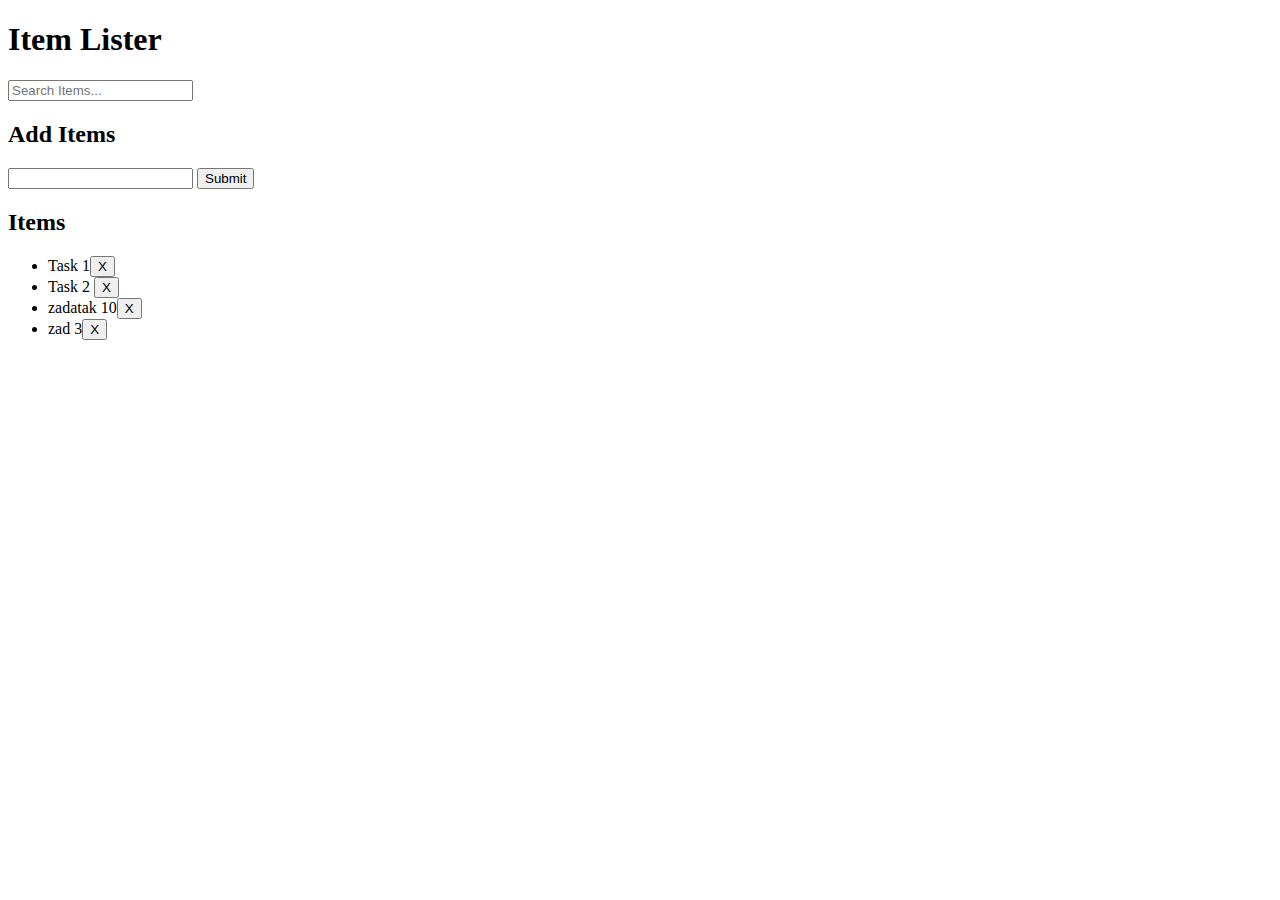
<file: zad1/index.html>
<!DOCTYPE html>
<html lang="en">

<head>
    <meta charset="UTF-8">
    <meta name="viewport" content="width=device-width, initial-scale=1.0">
    <meta http-equiv="X-UA-Compatible" content="ie=edge">
    <link rel="stylesheet" href="https://maxcdn.bootstrapcdn.com/bootstrap/4.0.0-beta/css/bootstrap.min.css" integrity="sha384-/Y6pD6FV/Vv2HJnA6t+vslU6fwYXjCFtcEpHbNJ0lyAFsXTsjBbfaDjzALeQsN6M"
        crossorigin="anonymous">
    <title>Item Lister</title>
</head>

<body>
    <header id="main-header" class="bg-success text-white p-4 mb-3">
        <div class="container">
            <div class="row">
                <div class="col-md-6">
                    <h1 id="header-title">Item Lister</h1>
                </div>
                <div class="col-md-6 align-self-center">
                    <input type="text" class="form-control" id="filter" placeholder="Search Items...">
                </div>
            </div>
        </div>
    </header>
    <div class="container">
        <div id="main" class="card card-body">
            <h2 class="title">Add Items</h2>
            <form id="addForm" class="form-inline mb-3">
                <input type="text" class="form-control mr-2" id="item">
                <input type="submit" class="btn btn-dark" value="Submit">
            </form>
            <h2 class="title">Items</h2>
            <ul id="items" class="list-group">
                <li class="list-group-item">Task 1<button class="btn btn-danger btn-sm float-right delete">X</button></li>
                <li class="list-group-item">Task 2 <button class="btn btn-danger btn-sm float-right delete">X</button></li>
                <li class="list-group-item">zadatak 10<button class="btn btn-danger btn-sm float-right delete">X</button></li>
                <li class="list-group-item">zad 3<button class="btn btn-danger btn-sm float-right delete">X</button></li>
            </ul>
        </div>
    </div>

    <script src="index.js"></script>
</body>

</html>
</file>
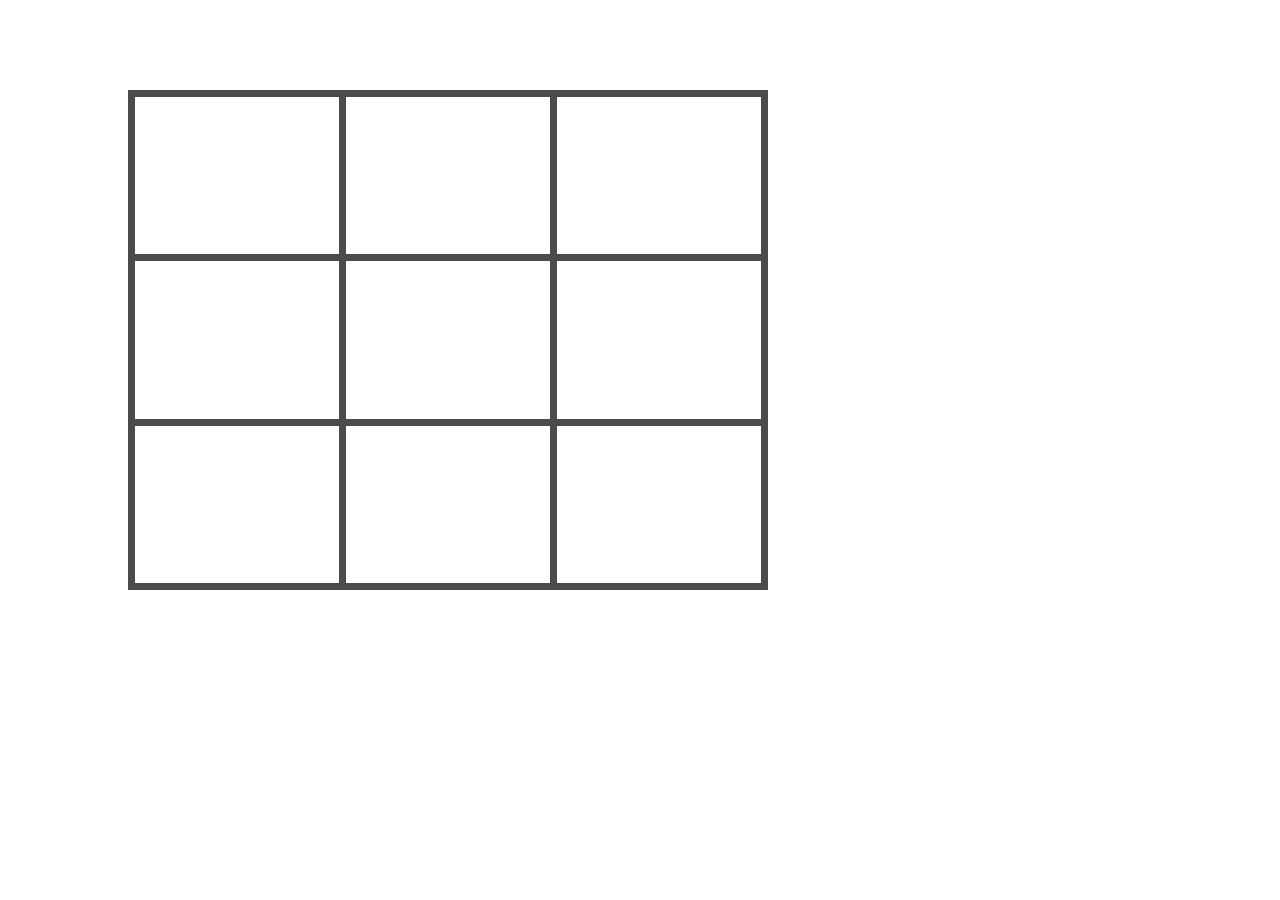
<file: zad2/index.html>
<!DOCTYPE html>
    <head>
        <meta charset="UTF-8">
        <meta name="viewport" content="width=device-width, initial-scale=1.0">
        <link rel="stylesheet" type="text/css" href="style.css">
        <link href='https://fonts.googleapis.com/css?family=Caesar Dressing' rel='stylesheet'>
        <title>X-O</title>
    </head>
    <body>
        <table id="table">
            <tr>
                <td></td>
                <td></td>
                <td></td>
            </tr>
            <tr>
                <td></td>
                <td></td>
                <td></td>
            </tr>
            <tr>
                <td></td>
                <td></td>
                <td></td>
            </tr>
        </table>
        <p class="x"></p>
        <p class="o"></p>
        <script src="index.js"></script>
    </body>
</html>
</file>
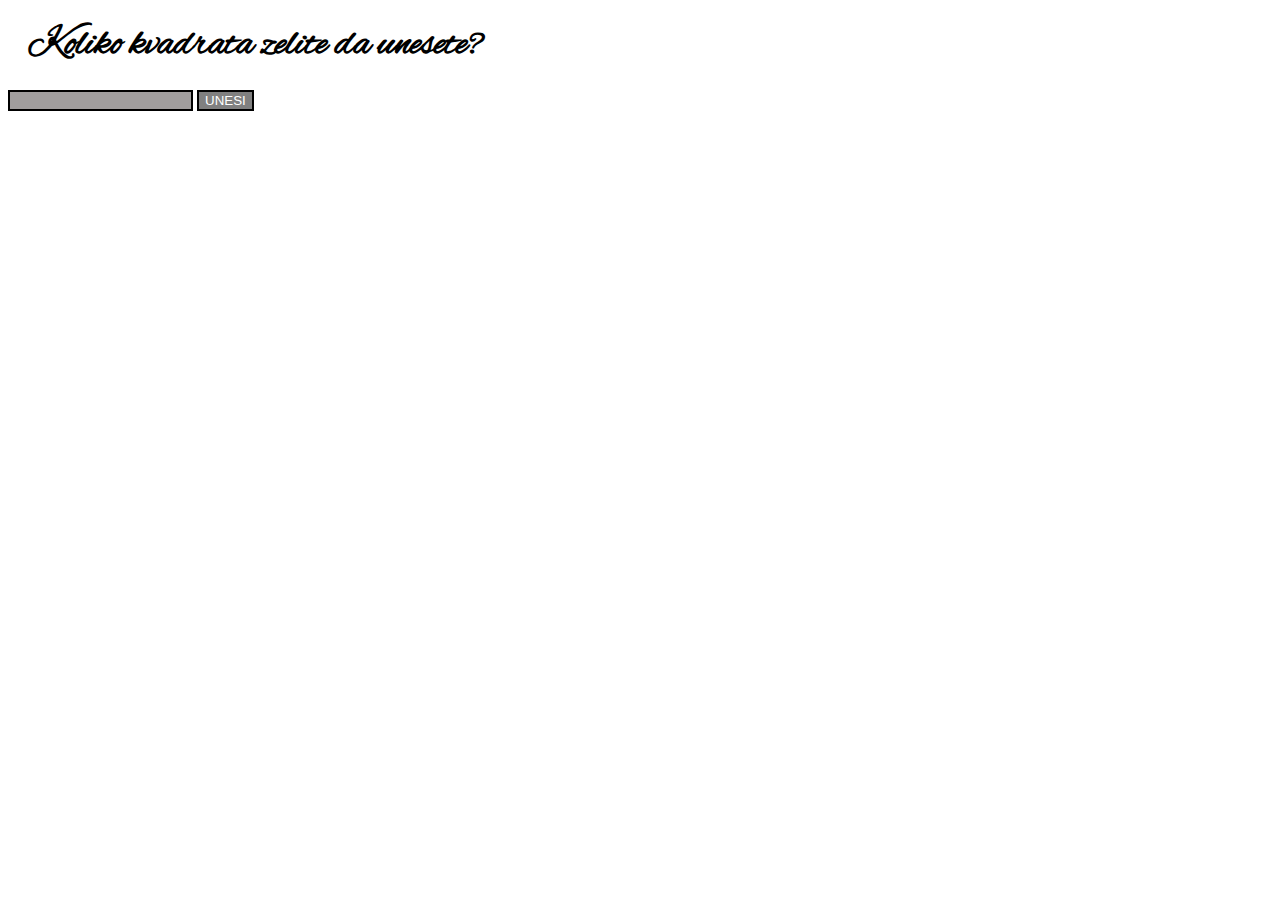
<file: zad3/index.html>
<html>
    <head>
            <meta charset="UTF-8">
            <meta name="viewport" content="width=device-width, initial-scale=1.0">
            <link rel="stylesheet" type="text/css" href="style.css">
            <link href='https://fonts.googleapis.com/css?family=Alex Brush' rel='stylesheet'>

    </head>
    <body>
        <p id="quest">Koliko kvadrata zelite da unesete?</p>
        <form id="addForm">
        <input type="text" id="input">
        <input type="submit" value="UNESI" id="submit">
        </form>
        <p id="yes">Jeste palindrom!</p>
        <p id="no">Nije palindrom!</p>
        <div id="divSquare">
            <div class="square">
                <input type="text" class="enter" value="unesi karakter">
                <button class="ok">unesi</button>
                <p class="text" id="ptext"></p>
                <button class="delete">X</button>
            </div>
        </div>
        <script src="index1.js"></script>
    </body>
</html>
</file>
<file: zad2/style.css>
html
{
    width: 100%;
    height: 100%;
    margin: 0;
    padding: 0;
}

body
{
    width: 100%;
    height: 100%;
    margin: 0;
    padding: 0;
    background-image: url(http://www.zupagospavangrada-sibenik.hr/wp-content/uploads/daska.jpg); 
    opacity: 0.7;
}

table
{
    width: 50%;
    height: 50%;
    position: relative;
    top: 10%;
    left: 10%;
}
td,table
{
    border: 7px solid black;
    border-collapse: collapse;
    height: 500px;
}

td
{
    /*padding: 10% 0;*/
    text-align: center;
    vertical-align: middle;
    width: 33.33%;
    height: 33.33%;
}

.x, .o
{
    font-family: 'Caesar Dressing';
    margin: 0;
    font-size: 60px;
    font-weight: bold;
}
.x
{
    color: red;
}
.o
{
    color: green;
}
</file>
<file: zad3/style.css>
body
{
    box-sizing: border-box;
    background-image: url(https://png.pngtree.com/thumb_back/fh260/back_pic/00/12/05/43563a1c6a3de8b.jpg);
    background-size: cover;
}

#divSquare
{
    display: inline-block;
    width: 100%;
    height: 80%;
}

.square
{
    width: 100px;
    height: 100px;
    display: none;
    border: 4px solid black;
    margin-right: 2%;
    margin-bottom: 2%;
    position: relative;
}

.delete
{
    position: absolute;
    right: 0;
    top: 0;
    width: 20px;
    height: 20px;
    background-color: red;
    color: white;
    border: 0;
    padding: 0;
    z-index: 2;
}

.enter
{
    width: 100%;
    height: 50px;
    margin-top: 0;
    position: absolute;
}

.ok
{
    width: 100%;
    height: 50px;
    margin-bottom: 0;
    position: absolute;
    top: 50px;
    background-color: rgb(110, 226, 110);
    color: black;
}

.text
{
    width: 100px;
    height: 100px;
    font-size: 60px;
    padding: 0;
    margin: 0;
    text-align: center;
    vertical-align: middle;
    position: absolute;
    background-color: rgba(238, 238, 108,0.7);
}

#yes, #no
{
    font-size: 30px;
    font-weight: bold;
}

#quest
{
    color: rgb(0, 0, 0);
    font-size: 40px;
    font-weight: bold;
    font-family: 'Alex Brush';
    margin: 20px;
}

#input
{
    background-color: rgb(161, 158, 158);
    border: 2px solid black;
}

#submit
{
    background-color: gray;
    color: white;
    border: 2px solid black;
}

button
{
    color: red;
}

#yes
{
    color: rgb(7, 77, 7);
    display: none;
    z-index: 2;
}

#no
{
    color: rgb(97, 10, 10);
    display: none;
    z-index: 2;
}
</file>
